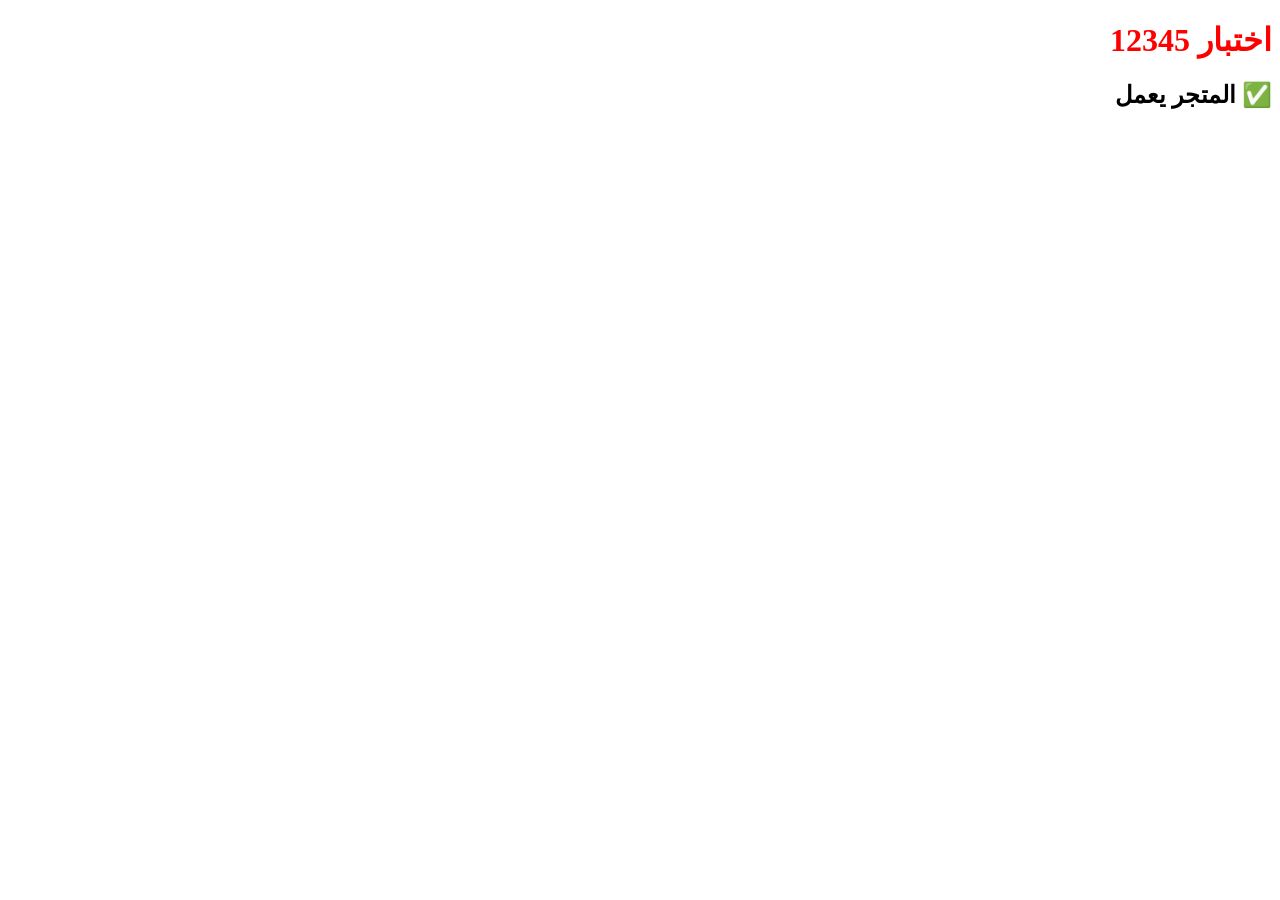
<file: shop.html>
<!DOCTYPE html>
<html lang="ar" dir="rtl">
<head>
<meta charset="UTF-8">
<meta name="viewport" content="width=device-width, initial-scale=1.0">
<title>سوق مباشر</title>
</head>

<body>

<h1 style="color:red">اختبار 12345</h1>

<div id="products">
جاري التحميل...
</div>

<script type="module" src="app.js"></script>

</body>
</html>
</file>
